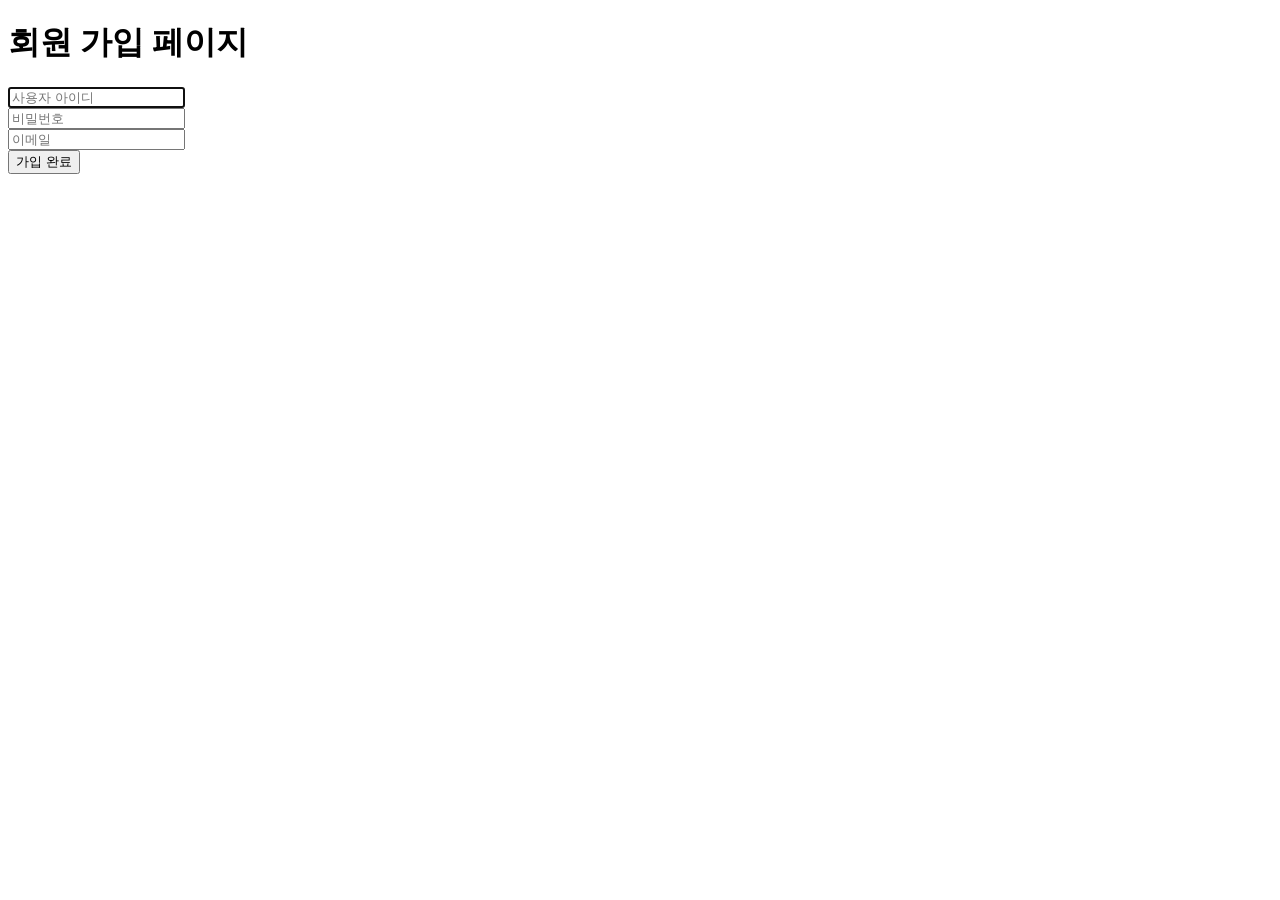
<file: spring5/src/main/resources/templates/member/signup.html>
<!DOCTYPE html>
<html xmlns:th="http://www.thymeleaf.org"
    xmlns:layout="http://www.ultraq.net.nz/thymeleaf/layout"
    layout:decorate="~{layout/base_layout}">
    
    <div layout:fragment="main">
        <div class="card my-2">
            <div class="card-header text-center">
                <h1>회원 가입 페이지</h1>
            </div>
            <div class="card-body">
                <form method="post" th:action="@{ /member/signup }">
                    <div class="my-2">
                        <input type="text" class="form-control" name="username"
                            placeholder="사용자 아이디" required autofocus />
                    </div>
                    <div class="my-2">
                        <input type="password" class="form-control" name="password"
                            placeholder="비밀번호" required />
                    </div>
                    <div class="my-2">
                        <input type="email" class="form-control" name="email"
                            placeholder="이메일" required />
                    </div>
                    <div class="my-2">
                        <input type="submit" class="form-control btn btn-outline-success"
                            value="가입 완료" />
                    </div>
                </form>
            </div>
        </div>
    </div>
    
</html>
</file>
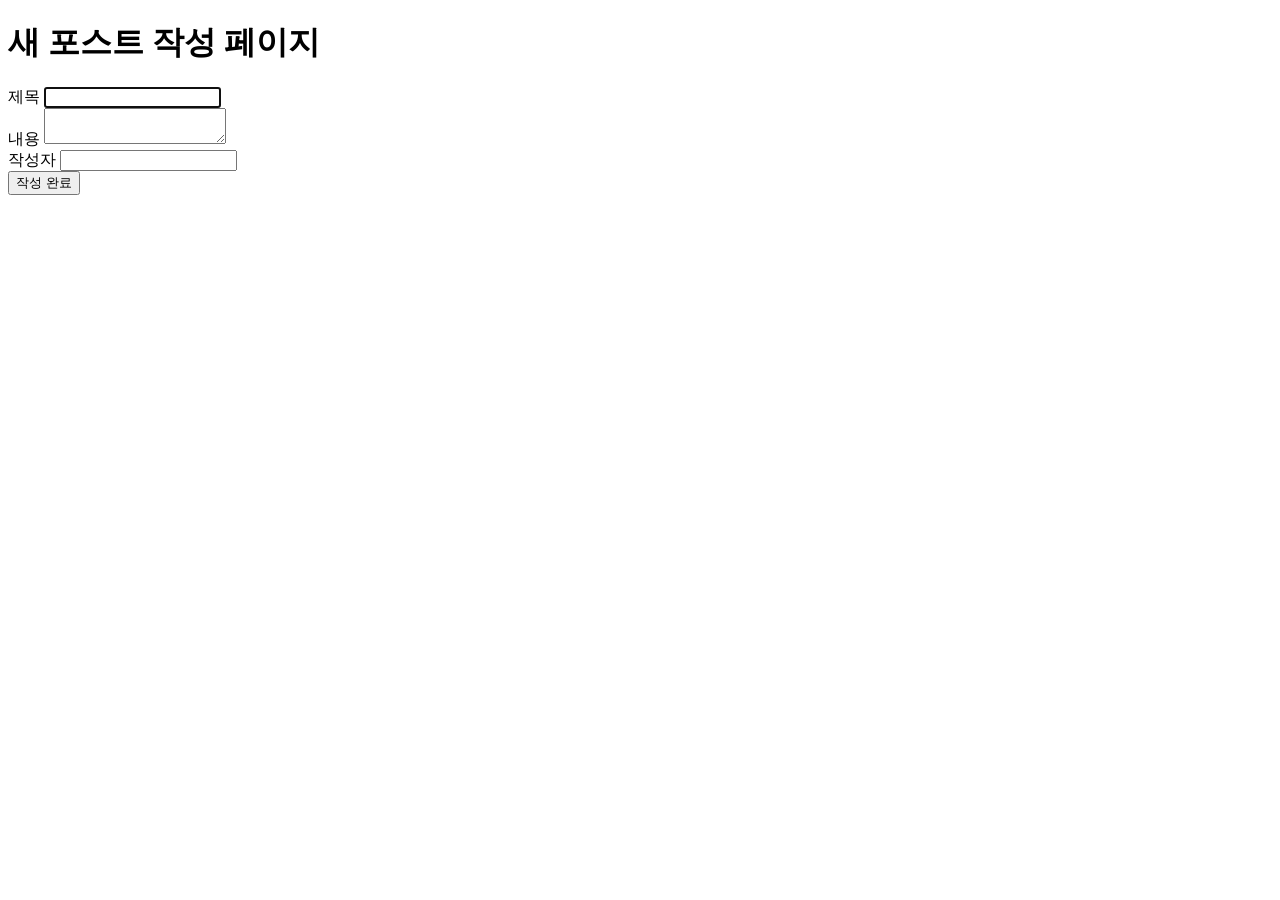
<file: spring5/src/main/resources/templates/post/create.html>
<!DOCTYPE html>
<html xmlns:th="http://www.thymeleaf.org"
    xmlns:layout="http://www.ultraq.net.nz/thymeleaf/layout"
    layout:decorate="~{layout/base_layout}">

    <main layout:fragment="main">
        <div class="my-2 card">
            <div class="card-header text-center">
                <h1>새 포스트 작성 페이지</h1>
            </div>
            <div class="card-body">
                <form method="post">
                    <div class="my-2">
                        <label class="form-label" for="title">제목</label>
                        <input class="form-control" id="title"
                            type="text" name="title" required autofocus />
                    </div>
                    <div class="my-2">
                        <label class="form-label" for="content">내용</label>
                        <textarea class="form-control" id="content" name="content" required></textarea>
                    </div>
                    <div class="d-none">
                        <label class="form-label" for="author">작성자</label>
                        <input class="form-control" id="author"
                            type="text" name="author" th:value="${ #authentication.name }" />
                    </div>
                    <div class="my-2">
                        <input class="form-control btn btn-outline-success" 
                            type="submit" value="작성 완료" />
                    </div>
                </form>
            </div>
        </div>
    </main>

</html>
</file>
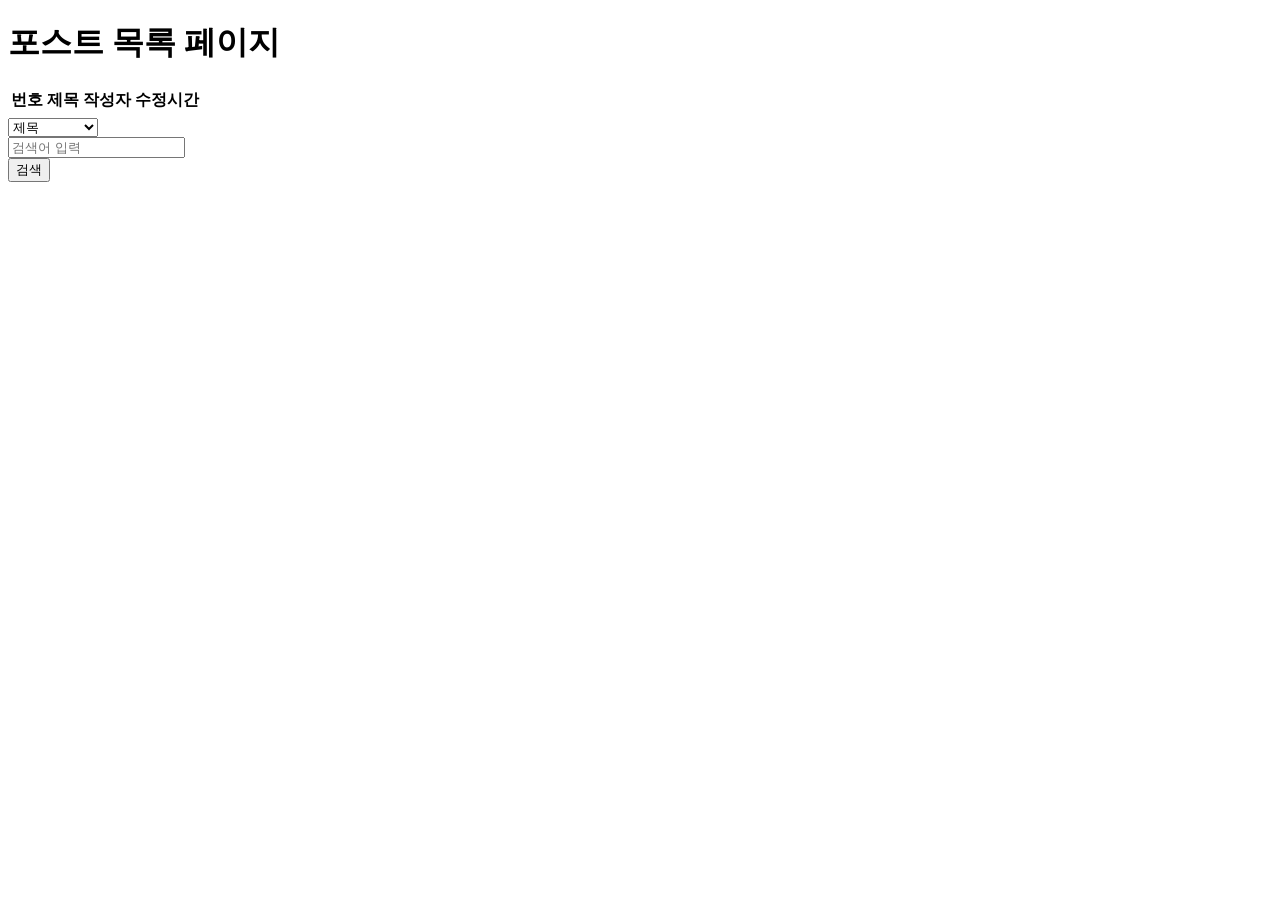
<file: spring5/src/main/resources/templates/post/read.html>
<!DOCTYPE html>
<html xmlns:th="http://www.thymeleaf.org"
    xmlns:layout="http://www.ultraq.net.nz/thymeleaf/layout"
    layout:decorate="~{layout/base_layout}">
    
    <main layout:fragment="main">
        <div class="my-2 card">
            <div class="card-header text-center">
                <h1>포스트 목록 페이지</h1>
            </div>
            <div class="card-body">
                <table class="table table-hover">
                    <thead>
                        <tr>
                            <th>번호</th>
                            <th>제목</th>
                            <th>작성자</th>
                            <th>수정시간</th>
                        </tr>
                    </thead>
                    <tbody>
                        <tr th:each="post : ${posts}">
                            <td th:text="${post.id}"></td>
                            <td>
                                <a th:href="@{ /post/details?id={id} (id = ${post.id}) }"
                                    th:text="${post.title}"></a>
                            </td>
                            <td th:text="${post.author}"></td>
                            <td th:text="${ #temporals.format(post.modifiedTime, 'yyyy-MM-dd HH:mm:ss') }"></td>
                        </tr>
                    </tbody>
                </table>
            </div>
            <div class="card-footer">
                <form method="get" th:action="@{/post/search}">
                    <div class="row">
                        <div class="col-3">
                            <select class="form-control" name="type">
                                <option value="t">제목</option>
                                <option value="c">내용</option>
                                <option value="tc">제목 + 내용</option>
                                <option value="a">작성자</option>
                            </select>
                        </div>
                        <div class="col-8">
                            <input class="form-control" name="keyword"
                                type="text" placeholder="검색어 입력" required />
                        </div>
                        <div class="col-1">
                            <input class="form-control btn btn-outline-dark" 
                                type="submit" value="검색" />
                        </div>
                    </div>
                </form>
            </div>
        </div>
    </main>
    
</html>
</file>
